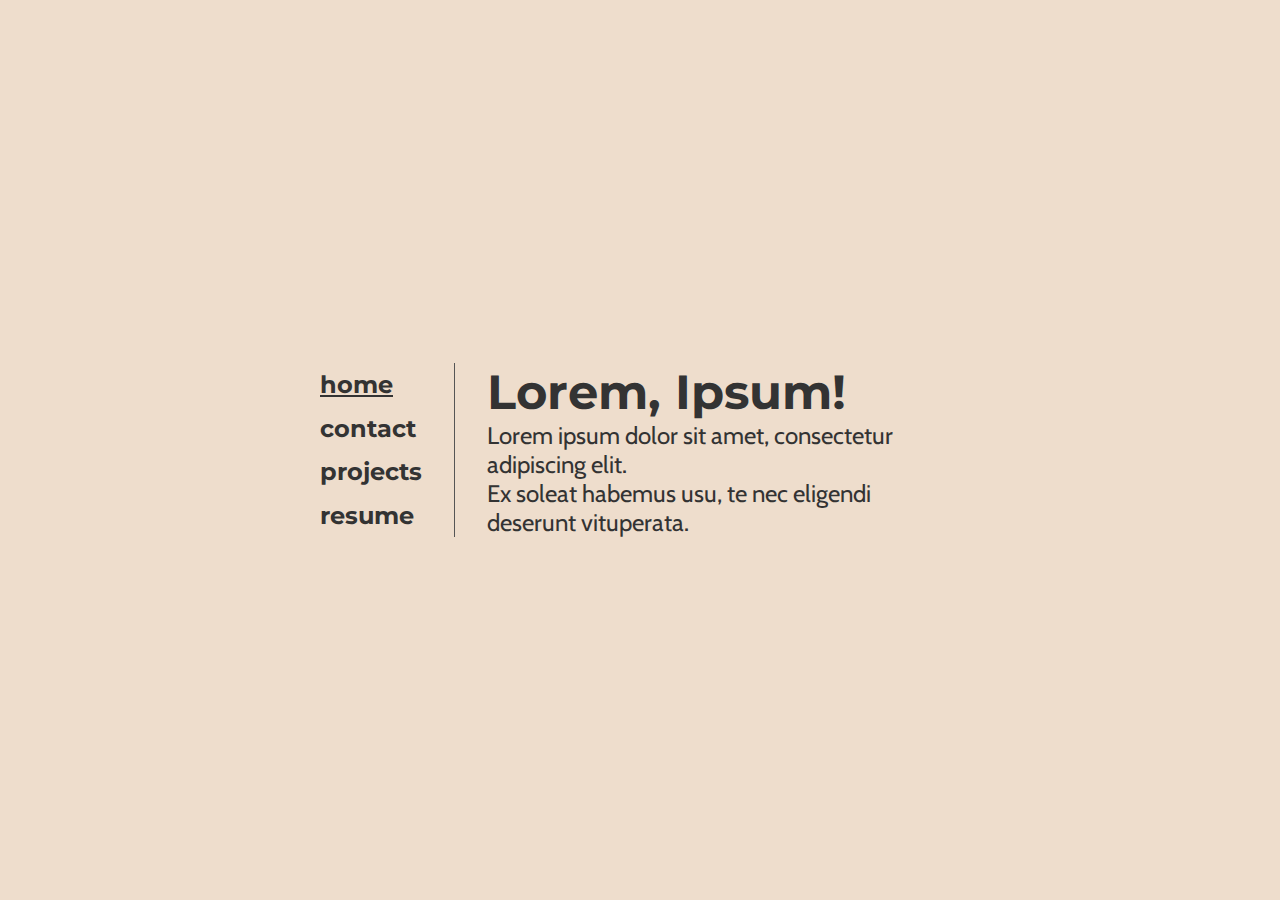
<file: sidetab/index.html>
<!DOCTYPE html>
<html>
  <head>
    <meta charset="utf-8">
    <link rel="stylesheet" type="text/css" href="css/site.css">
    <title>sidetab</title>
  </head>
  <body>
    <div class="wrapper">
      <div class="nav">
        <a href="index.html" data-current="true">home</a>
        <a>contact</a>
        <a>projects</a>
        <a>resume</a>
      </div>
      <div class="main">
        <h1>Lorem, Ipsum!</h1>
        <p>Lorem ipsum dolor sit amet, consectetur adipiscing elit.</p>
        <p>Ex soleat habemus usu, te nec eligendi deserunt vituperata.</p>
      </div>
    </div>
  </body>
</html>
</file>
<file: sidetab/css/site.css>
@import url('https://fonts.googleapis.com/css2?family=Montserrat:wght@700&display=swap');
@import url('https://fonts.googleapis.com/css2?family=Cabin&display=swap');

* {
	box-sizing: border-box;
	margin: 0;
	padding: 0;
  user-select: none;
}

html {
  background: #edc;
	color: #333;
  font-size: 24px;
}

a,
p {
	color: inherit;
	font: inherit;
}

.wrapper {
  position: absolute;
  left: 50%;
  top:  50%;
  transform: translate(-50%, -50%);
  display: flex;
}

.nav {
  display: flex;
  justify-content: space-around;
}

h1,
a {
  font-family: Montserrat, sans-serif;
  font-weight: bold;
}

p {
  font-family: Cabin, sans-serif;
}

a:hover {
	text-decoration: underline;
	cursor: pointer
}

@media all and (orientation:portrait) {
  .wrapper {
    width: 80vw;
    flex-direction: column;
  }

	.nav {
		padding-bottom: 2.5vw;
		margin-bottom : 2.5vw;
		border-bottom: #555 solid 1px;
		display: flex;
	}

  .main {
    padding: 5vw;
  }
}

@media all and (orientation:landscape) {
	.nav {
		padding-right: 2.5vw;
		margin-right : 2.5vw;
		border-right: #555 solid 1px;
    flex-direction: column;
	}
}
</file>
